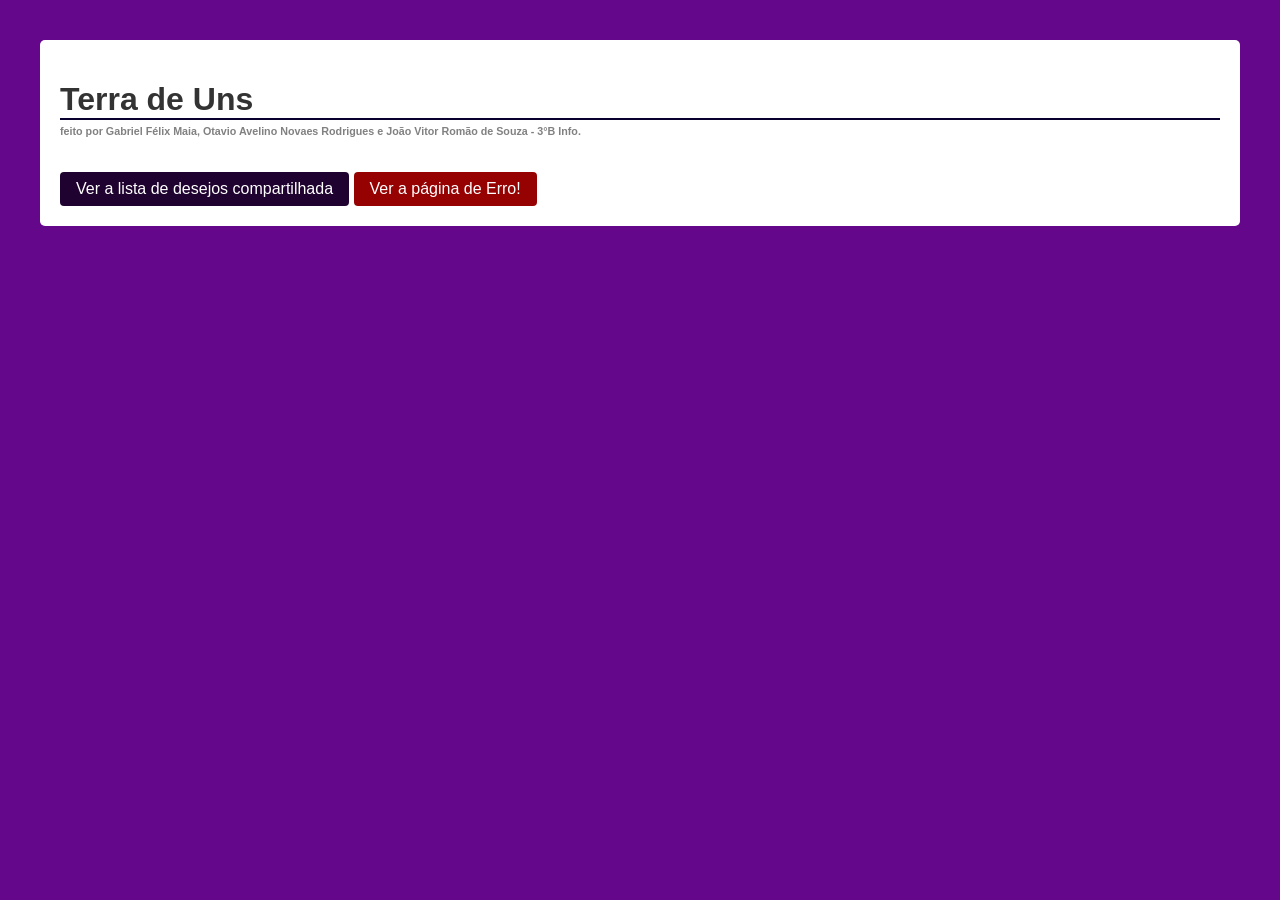
<file: index.html>
<!DOCTYPE html>
<html lang="pt-br">
    <head>
        <title>Terra de Uns</title>
        <meta charset="UTF-8">
        <link rel="stylesheet" href="assets/css/style.css">
    </head>
    <body>
        <div class="container">
            <h1>Terra de Uns</h1>
            <h6>feito por Gabriel Félix Maia, Otavio Avelino Novaes Rodrigues e João Vitor Romão de Souza - 3°B Info.</h6>

            <a href="/Jacooobs/pages/lista_de_desejos" class="btn"> Ver a lista de desejos compartilhada</a>
            <a href="/Jacooobs/pages/error" class="btn_error"> Ver a página de Erro!</a>
        </div>
    </body>
</html>
</file>
<file: assets/css/style.css>
body{
    font-family: Arial, sans-serif;
    margin:40px;
    background-color:rgb(101, 7, 138);
}

.container{
    background-color: white;
    padding:20px;
    border-radius: 5px;
}

h1{
    color:#333;
    border-bottom: 2px solid #0a0030;
    margin-bottom: 5px;
}
h6{
    color:#818181;
    margin-top: 0px;
}
table{
    width: 100%;
    border-color: collapse;
    margin-top: 20px;
}
td,th{
    padding:15px;
    text-align: left;
    border-bottom: 1px solid #ead0ff;
    border-radius:10px;

    
}

th{
    background-color: #c44ce2;
    transition: transform 0.3s ease-in-out;
}

th:hover{
    background-color: #a745c0;
    transition: background-color 0.4s ease, transform 0.4s ease-in;
    transform: scale(1.05);
}

.btn{
    background-color: #1f0230;
    color: white;
    padding: 8px 16px;
    text-decoration: none;
    border-radius: 4px;
    display: inline-block;
    margin-top:10px;

    transition: transform 0.4s ease-in-out;
    
}

.btn:hover{
    background-color:#48086d;
    transition: background-color 0.4s ease, transform 0.4s ease-in;
    transform: scale(1.05);
}
.btn_error{
    background-color: #960000fd;
    color: white;
    padding: 8px 16px;
    text-decoration: none;
    border-radius: 4px;
    display: inline-block;
    margin-top:10px;
    transition: transform 0.5s ease-in-out;
}

.btn_error:hover{
    background-color:rgb(182, 0, 0);
    transition: background-color 0.4s ease, transform 0.4s ease-in;
    transform: scale(1.05);
}
.empty{
    color:#163fe6;
    text-align:center;
    padding:20px;
}
</file>
